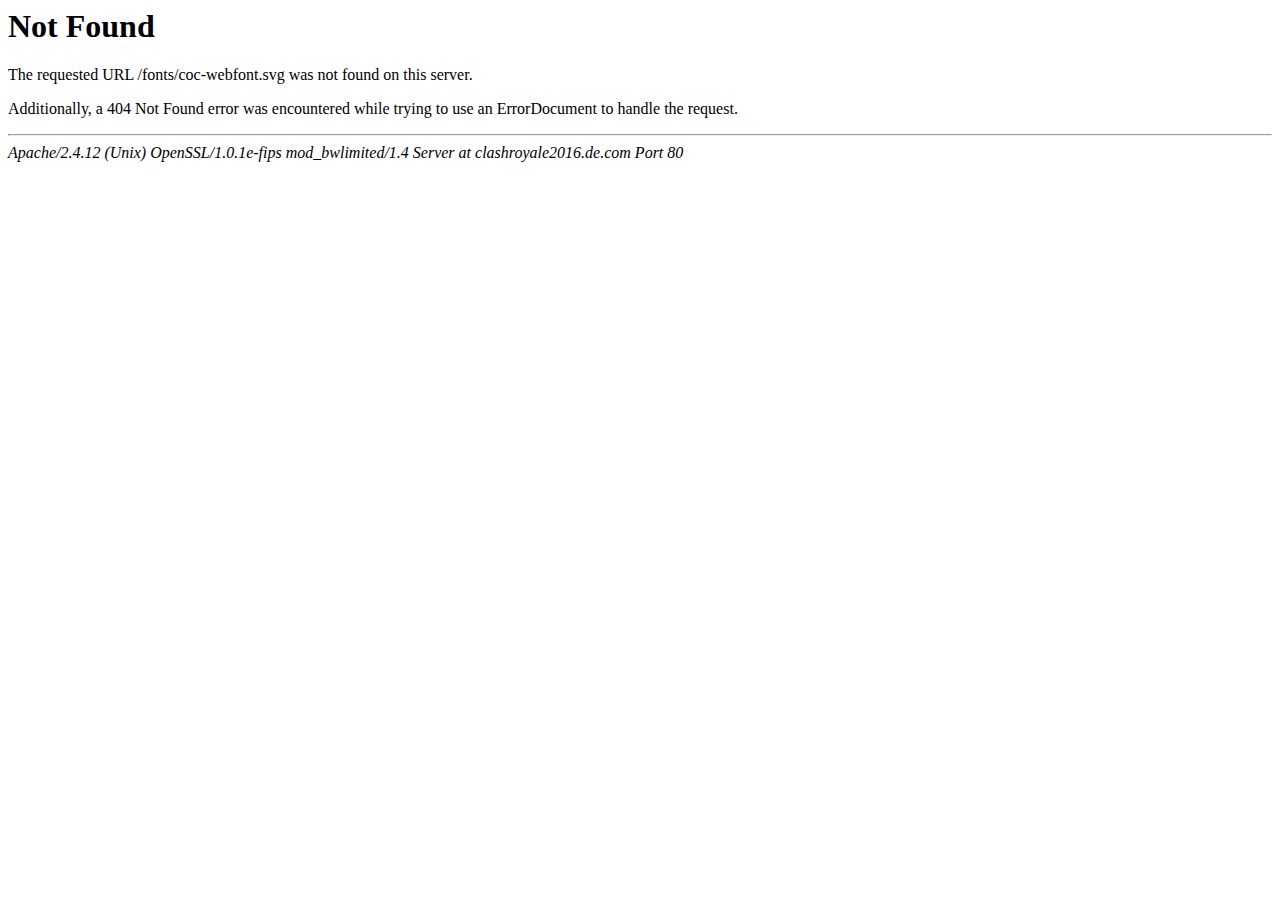
<file: coc-webfont.html>
<!DOCTYPE HTML PUBLIC "-//IETF//DTD HTML 2.0//EN">
<html>
<!-- Mirrored from www.beyond-the-alley.com/fonts/coc-webfont.html by HTTrack Website Copier/3.x [XR&CO'2014], Mon, 10 Apr 2017 18:25:57 GMT -->

<!-- Mirrored from tweaksapp.co/cm/coc-webfont.html by HTTrack Website Copier/3.x [XR&CO'2014], Mon, 10 Feb 2020 05:38:34 GMT -->

<!-- Mirrored from toolgaming.site/tool/cm/coc-webfont.html by HTTrack Website Copier/3.x [XR&CO'2014], Sun, 22 Mar 2020 13:18:42 GMT -->
<head>
<title>404 Not Found</title>
</head><body>
<h1>Not Found</h1>
<p>The requested URL /fonts/coc-webfont.svg was not found on this server.</p>
<p>Additionally, a 404 Not Found
error was encountered while trying to use an ErrorDocument to handle the request.</p>
<hr>
<address>Apache/2.4.12 (Unix) OpenSSL/1.0.1e-fips mod_bwlimited/1.4 Server at clashroyale2016.de.com Port 80</address>
</body>
<!-- Mirrored from www.beyond-the-alley.com/fonts/coc-webfont.html by HTTrack Website Copier/3.x [XR&CO'2014], Mon, 10 Apr 2017 18:25:57 GMT -->

<!-- Mirrored from tweaksapp.co/cm/coc-webfont.html by HTTrack Website Copier/3.x [XR&CO'2014], Mon, 10 Feb 2020 05:38:34 GMT -->

<!-- Mirrored from toolgaming.site/tool/cm/coc-webfont.html by HTTrack Website Copier/3.x [XR&CO'2014], Sun, 22 Mar 2020 13:18:42 GMT -->
</html>
</file>
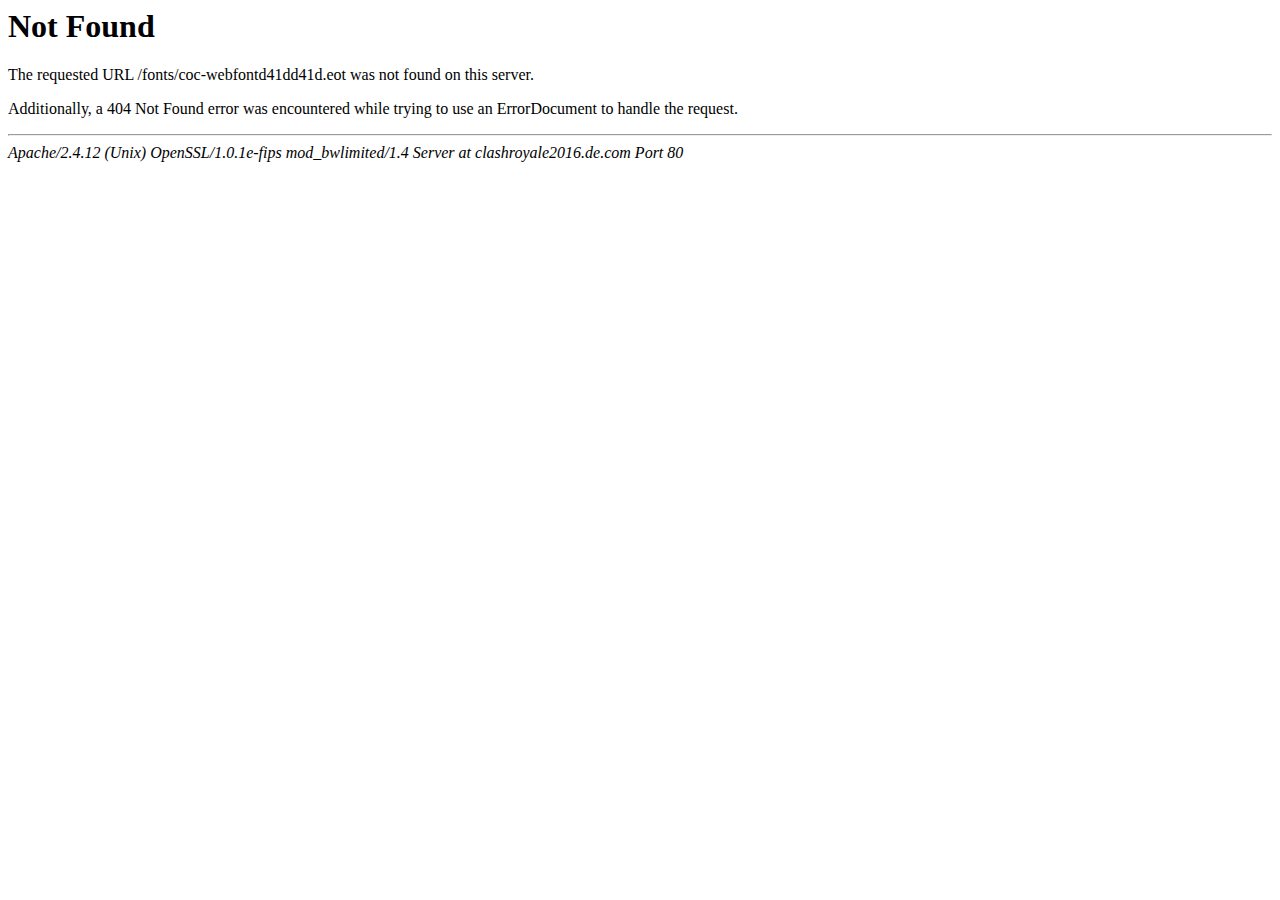
<file: coc-webfontd41dd41dd41dd41dd41dd41d.html>
<!DOCTYPE HTML PUBLIC "-//IETF//DTD HTML 2.0//EN">
<html>
<!-- Mirrored from www.beyond-the-alley.com/fonts/coc-webfontd41dd41dd41d.html? by HTTrack Website Copier/3.x [XR&CO'2014], Mon, 10 Apr 2017 18:25:57 GMT -->

<!-- Mirrored from tweaksapp.co/cm/coc-webfontd41dd41dd41dd41d.html? by HTTrack Website Copier/3.x [XR&CO'2014], Mon, 10 Feb 2020 05:38:33 GMT -->

<!-- Mirrored from toolgaming.site/tool/cm/coc-webfontd41dd41dd41dd41dd41d.html? by HTTrack Website Copier/3.x [XR&CO'2014], Sun, 22 Mar 2020 13:18:42 GMT -->
<head>
<title>404 Not Found</title>
</head><body>
<h1>Not Found</h1>
<p>The requested URL /fonts/coc-webfontd41dd41d.eot was not found on this server.</p>
<p>Additionally, a 404 Not Found
error was encountered while trying to use an ErrorDocument to handle the request.</p>
<hr>
<address>Apache/2.4.12 (Unix) OpenSSL/1.0.1e-fips mod_bwlimited/1.4 Server at clashroyale2016.de.com Port 80</address>
</body>
<!-- Mirrored from www.beyond-the-alley.com/fonts/coc-webfontd41dd41dd41d.html? by HTTrack Website Copier/3.x [XR&CO'2014], Mon, 10 Apr 2017 18:25:57 GMT -->

<!-- Mirrored from tweaksapp.co/cm/coc-webfontd41dd41dd41dd41d.html? by HTTrack Website Copier/3.x [XR&CO'2014], Mon, 10 Feb 2020 05:38:33 GMT -->

<!-- Mirrored from toolgaming.site/tool/cm/coc-webfontd41dd41dd41dd41dd41d.html? by HTTrack Website Copier/3.x [XR&CO'2014], Sun, 22 Mar 2020 13:18:42 GMT -->
</html>
</file>
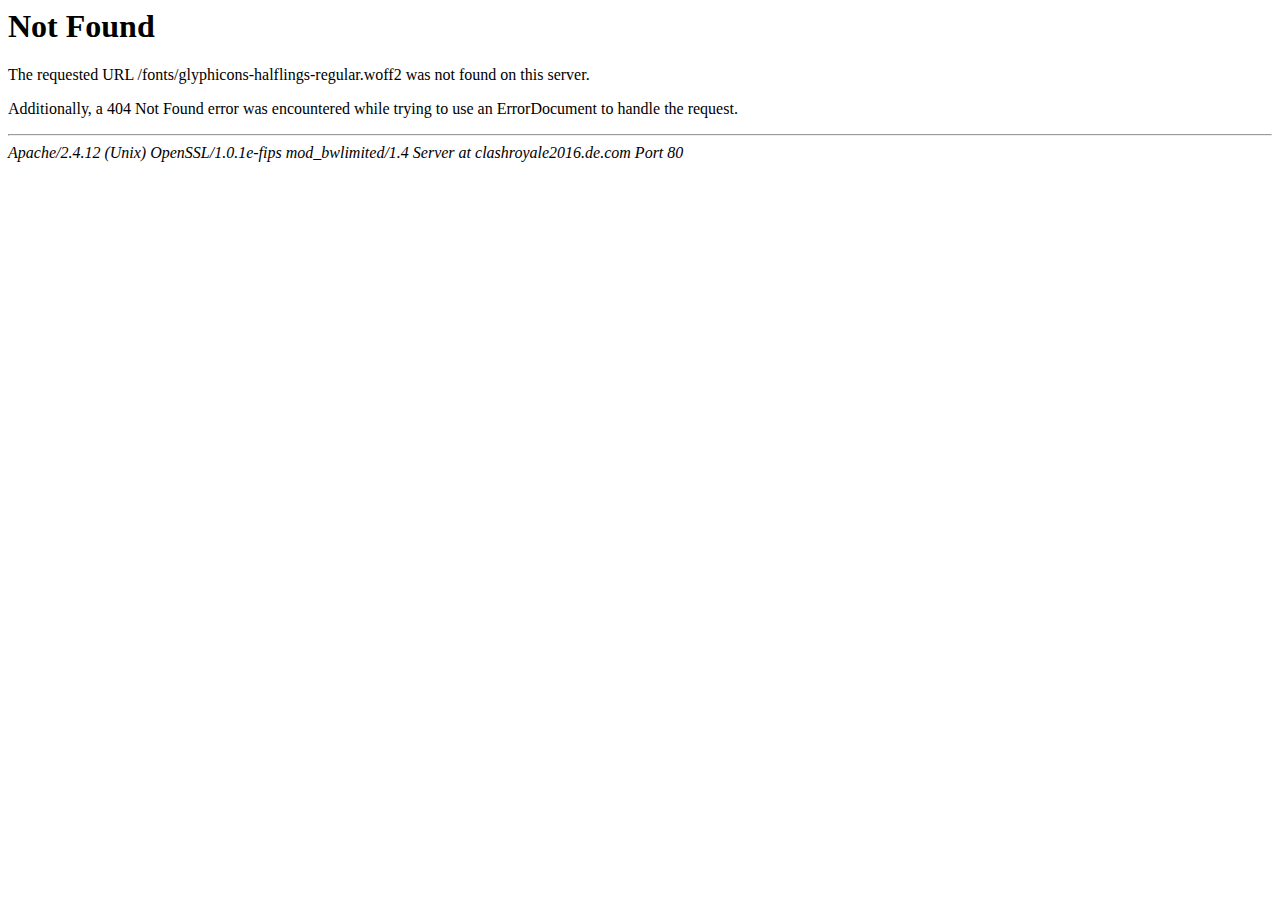
<file: glyphicons-halflings-regular.html>
<!DOCTYPE HTML PUBLIC "-//IETF//DTD HTML 2.0//EN">
<html>
<!-- Mirrored from www.beyond-the-alley.com/fonts/glyphicons-halflings-regular.html by HTTrack Website Copier/3.x [XR&CO'2014], Mon, 10 Apr 2017 18:26:01 GMT -->

<!-- Mirrored from tweaksapp.co/cm/glyphicons-halflings-regular.html by HTTrack Website Copier/3.x [XR&CO'2014], Mon, 10 Feb 2020 05:38:33 GMT -->

<!-- Mirrored from toolgaming.site/tool/cm/glyphicons-halflings-regular.html by HTTrack Website Copier/3.x [XR&CO'2014], Sun, 22 Mar 2020 13:18:42 GMT -->
<head>
<title>404 Not Found</title>
</head><body>
<h1>Not Found</h1>
<p>The requested URL /fonts/glyphicons-halflings-regular.woff2 was not found on this server.</p>
<p>Additionally, a 404 Not Found
error was encountered while trying to use an ErrorDocument to handle the request.</p>
<hr>
<address>Apache/2.4.12 (Unix) OpenSSL/1.0.1e-fips mod_bwlimited/1.4 Server at clashroyale2016.de.com Port 80</address>
</body>
<!-- Mirrored from www.beyond-the-alley.com/fonts/glyphicons-halflings-regular.html by HTTrack Website Copier/3.x [XR&CO'2014], Mon, 10 Apr 2017 18:26:01 GMT -->

<!-- Mirrored from tweaksapp.co/cm/glyphicons-halflings-regular.html by HTTrack Website Copier/3.x [XR&CO'2014], Mon, 10 Feb 2020 05:38:33 GMT -->

<!-- Mirrored from toolgaming.site/tool/cm/glyphicons-halflings-regular.html by HTTrack Website Copier/3.x [XR&CO'2014], Sun, 22 Mar 2020 13:18:42 GMT -->
</html>
</file>
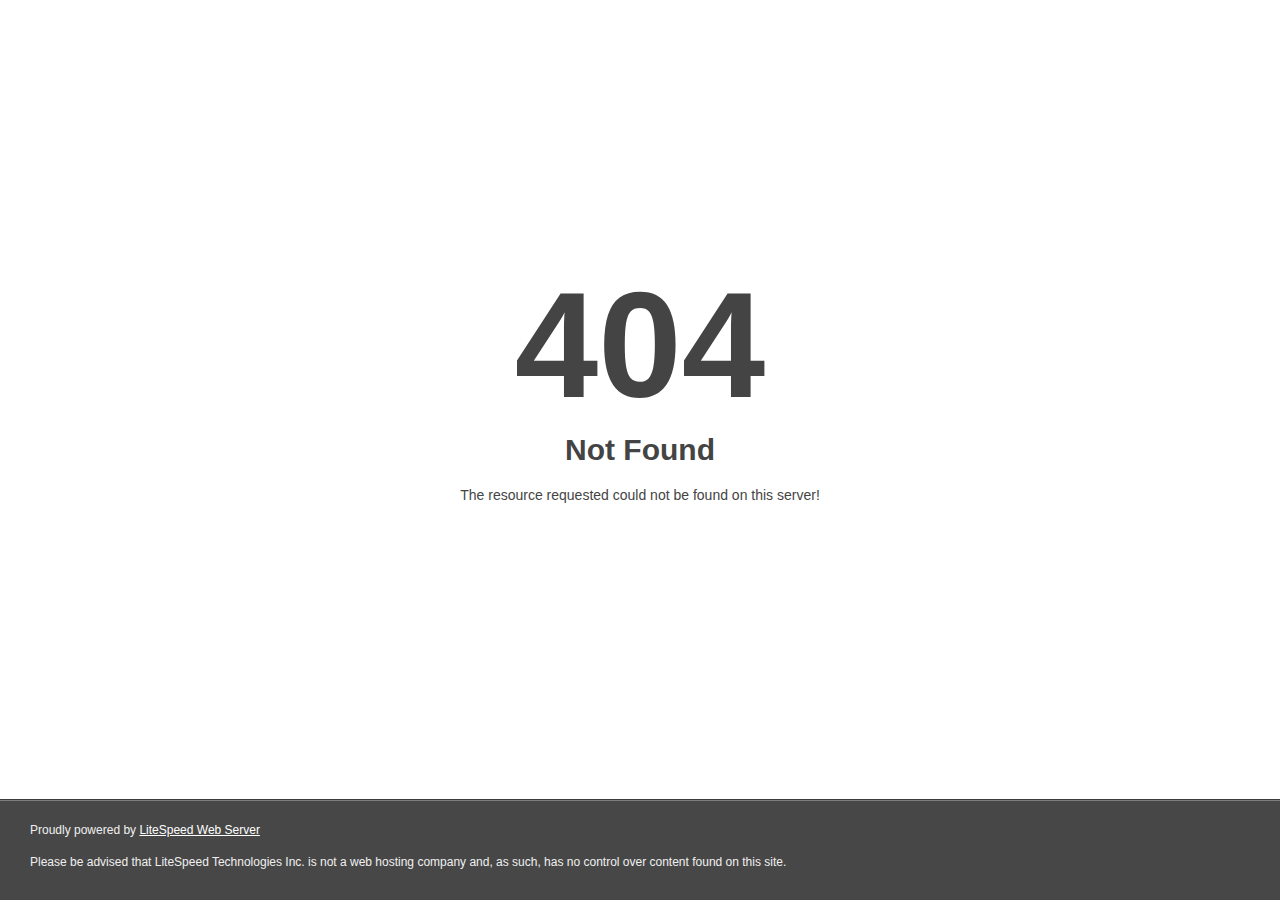
<file: ludy-script.html>
<!DOCTYPE html>
<html style="height:100%">

<!-- Mirrored from tweaksapp.co/cm/ludy-script.html by HTTrack Website Copier/3.x [XR&CO'2014], Mon, 10 Feb 2020 05:38:33 GMT -->

<!-- Mirrored from toolgaming.site/tool/cm/ludy-script.html by HTTrack Website Copier/3.x [XR&CO'2014], Sun, 22 Mar 2020 13:18:43 GMT -->
<head><title> 404 Not Found
</title></head>
<body style="color: #444; margin:0;font: normal 14px/20px Arial, Helvetica, sans-serif; height:100%; background-color: #fff;">
<div style="height:auto; min-height:100%; ">     <div style="text-align: center; width:800px; margin-left: -400px; position:absolute; top: 30%; left:50%;">
        <h1 style="margin:0; font-size:150px; line-height:150px; font-weight:bold;">404</h1>
<h2 style="margin-top:20px;font-size: 30px;">Not Found
</h2>
<p>The resource requested could not be found on this server!</p>
</div></div><div style="color:#f0f0f0; font-size:12px;margin:auto;padding:0px 30px 0px 30px;position:relative;clear:both;height:100px;margin-top:-101px;background-color:#474747;border-top: 1px solid rgba(0,0,0,0.15);box-shadow: 0 1px 0 rgba(255, 255, 255, 0.3) inset;">
<br>Proudly powered by  <a style="color:#fff;" href="http://www.litespeedtech.com/error-page">LiteSpeed Web Server</a><p>Please be advised that LiteSpeed Technologies Inc. is not a web hosting company and, as such, has no control over content found on this site.</p></div></body>
<!-- Mirrored from tweaksapp.co/cm/ludy-script.html by HTTrack Website Copier/3.x [XR&CO'2014], Mon, 10 Feb 2020 05:38:33 GMT -->

<!-- Mirrored from toolgaming.site/tool/cm/ludy-script.html by HTTrack Website Copier/3.x [XR&CO'2014], Sun, 22 Mar 2020 13:18:43 GMT -->
</html>
</file>
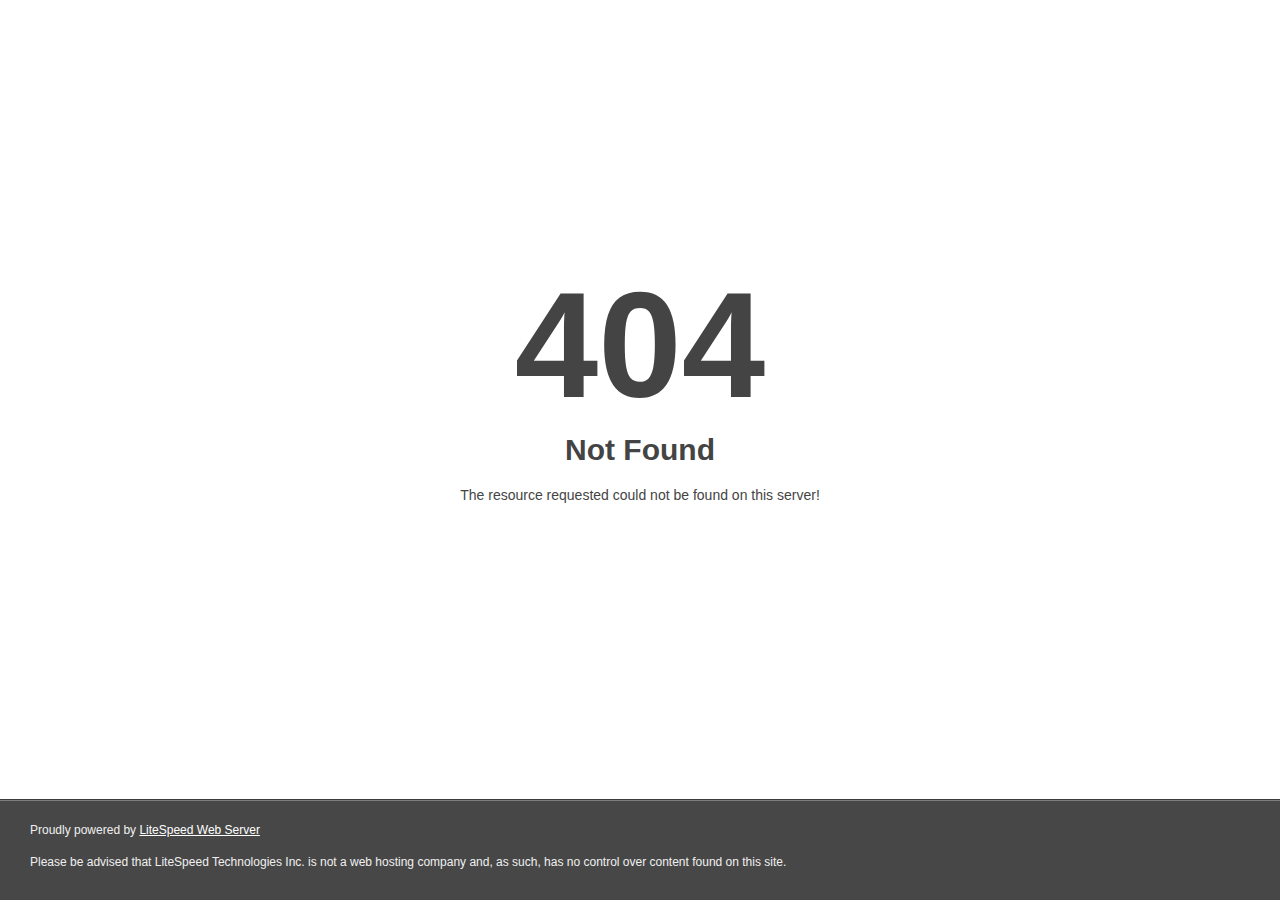
<file: pr-l.html>
<!DOCTYPE html>
<html style="height:100%">

<!-- Mirrored from tweaksapp.co/cm/pr-l.html by HTTrack Website Copier/3.x [XR&CO'2014], Mon, 10 Feb 2020 05:38:34 GMT -->

<!-- Mirrored from toolgaming.site/tool/cm/pr-l.html by HTTrack Website Copier/3.x [XR&CO'2014], Sun, 22 Mar 2020 13:18:43 GMT -->
<head><title> 404 Not Found
</title></head>
<body style="color: #444; margin:0;font: normal 14px/20px Arial, Helvetica, sans-serif; height:100%; background-color: #fff;">
<div style="height:auto; min-height:100%; ">     <div style="text-align: center; width:800px; margin-left: -400px; position:absolute; top: 30%; left:50%;">
        <h1 style="margin:0; font-size:150px; line-height:150px; font-weight:bold;">404</h1>
<h2 style="margin-top:20px;font-size: 30px;">Not Found
</h2>
<p>The resource requested could not be found on this server!</p>
</div></div><div style="color:#f0f0f0; font-size:12px;margin:auto;padding:0px 30px 0px 30px;position:relative;clear:both;height:100px;margin-top:-101px;background-color:#474747;border-top: 1px solid rgba(0,0,0,0.15);box-shadow: 0 1px 0 rgba(255, 255, 255, 0.3) inset;">
<br>Proudly powered by  <a style="color:#fff;" href="http://www.litespeedtech.com/error-page">LiteSpeed Web Server</a><p>Please be advised that LiteSpeed Technologies Inc. is not a web hosting company and, as such, has no control over content found on this site.</p></div></body>
<!-- Mirrored from tweaksapp.co/cm/pr-l.html by HTTrack Website Copier/3.x [XR&CO'2014], Mon, 10 Feb 2020 05:38:34 GMT -->

<!-- Mirrored from toolgaming.site/tool/cm/pr-l.html by HTTrack Website Copier/3.x [XR&CO'2014], Sun, 22 Mar 2020 13:18:43 GMT -->
</html>
</file>
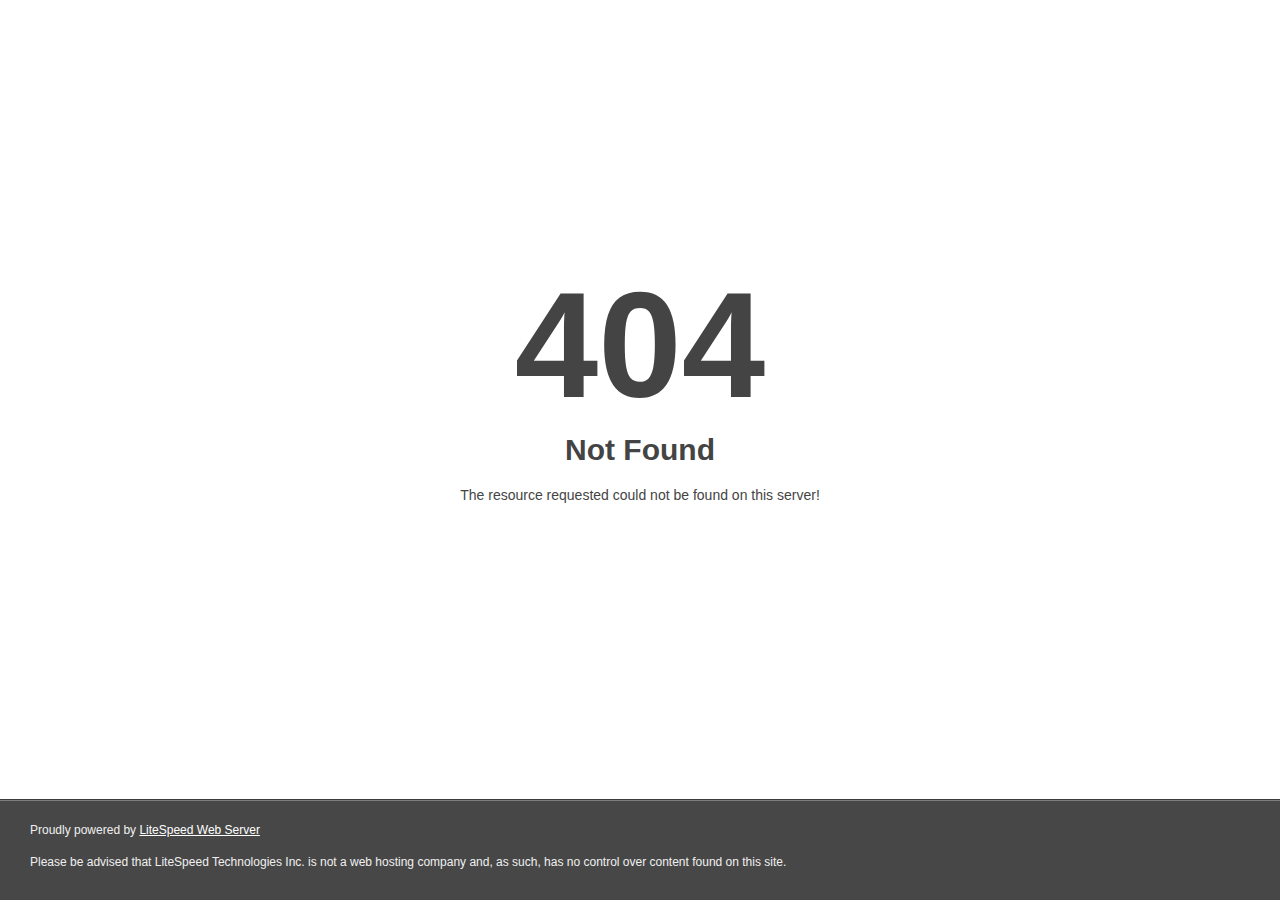
<file: pr-r.html>
<!DOCTYPE html>
<html style="height:100%">

<!-- Mirrored from tweaksapp.co/cm/pr-r.html by HTTrack Website Copier/3.x [XR&CO'2014], Mon, 10 Feb 2020 05:38:34 GMT -->

<!-- Mirrored from toolgaming.site/tool/cm/pr-r.html by HTTrack Website Copier/3.x [XR&CO'2014], Sun, 22 Mar 2020 13:18:43 GMT -->
<head><title> 404 Not Found
</title></head>
<body style="color: #444; margin:0;font: normal 14px/20px Arial, Helvetica, sans-serif; height:100%; background-color: #fff;">
<div style="height:auto; min-height:100%; ">     <div style="text-align: center; width:800px; margin-left: -400px; position:absolute; top: 30%; left:50%;">
        <h1 style="margin:0; font-size:150px; line-height:150px; font-weight:bold;">404</h1>
<h2 style="margin-top:20px;font-size: 30px;">Not Found
</h2>
<p>The resource requested could not be found on this server!</p>
</div></div><div style="color:#f0f0f0; font-size:12px;margin:auto;padding:0px 30px 0px 30px;position:relative;clear:both;height:100px;margin-top:-101px;background-color:#474747;border-top: 1px solid rgba(0,0,0,0.15);box-shadow: 0 1px 0 rgba(255, 255, 255, 0.3) inset;">
<br>Proudly powered by  <a style="color:#fff;" href="http://www.litespeedtech.com/error-page">LiteSpeed Web Server</a><p>Please be advised that LiteSpeed Technologies Inc. is not a web hosting company and, as such, has no control over content found on this site.</p></div></body>
<!-- Mirrored from tweaksapp.co/cm/pr-r.html by HTTrack Website Copier/3.x [XR&CO'2014], Mon, 10 Feb 2020 05:38:34 GMT -->

<!-- Mirrored from toolgaming.site/tool/cm/pr-r.html by HTTrack Website Copier/3.x [XR&CO'2014], Sun, 22 Mar 2020 13:18:43 GMT -->
</html>
</file>
